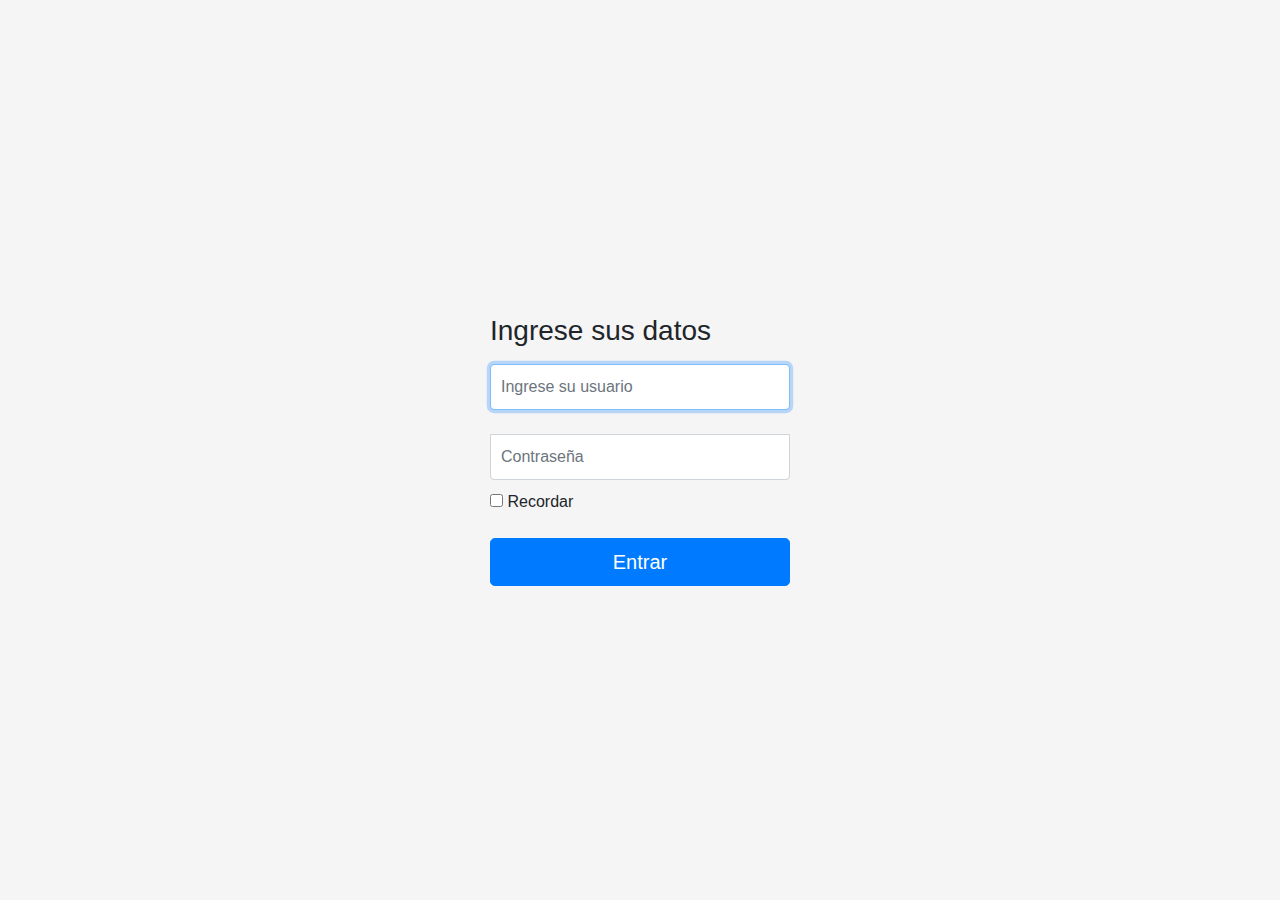
<file: index.html>
<!doctype html>
<html lang="en">
  <head>
    <meta charset="utf-8">
    <meta name="viewport" content="width=device-width, initial-scale=1, shrink-to-fit=no">
    <meta name="description" content="">
    <meta name="author" content=""> 

    <title>Signin Template for Bootstrap</title>

    <!-- Bootstrap core CSS -->
    <link href="css/bootstrap.min.css" rel="stylesheet">

    <!-- Custom styles for this template -->
    <link href="css/login.css" rel="stylesheet">
  </head>

  <body  >
    <div class="form-signin"> 
      <h1 class="h3 mb-3 font-weight-normal">Ingrese sus datos</h1>
      <label for="inputEmail" class="sr-only">Ingrese su usuario</label>
      <input type="text" id="inputUsurio" class="form-control" placeholder="Ingrese su usuario" required autofocus> <br>
      <label for="inputPassword" class="sr-only">Contraseña</label>
      <input type="password" id="inputPassword" class="form-control" placeholder="Contraseña" required>
      <div id="alertLogin"></div>
      <div class="checkbox mb-3">
        <label>
          <input type="checkbox" value="remember-me"> Recordar
        </label>
      </div>
      <button id="btnLogin" class="btn btn-lg btn-primary btn-block">Entrar</button>
      
    </div>
  </body>

  <script type="text/javascript" src="js/jquery-3.2.1.js"></script>
  <script type="text/javascript" src="js/js.cookie.js"></script>
  <script type="text/javascript" src="js/ajax.js"></script> 
  <script type="text/javascript" src="js/login.js"></script>
  <script type="text/javascript" src="js/bootstrap.min.js"></script>
</html>
</file>
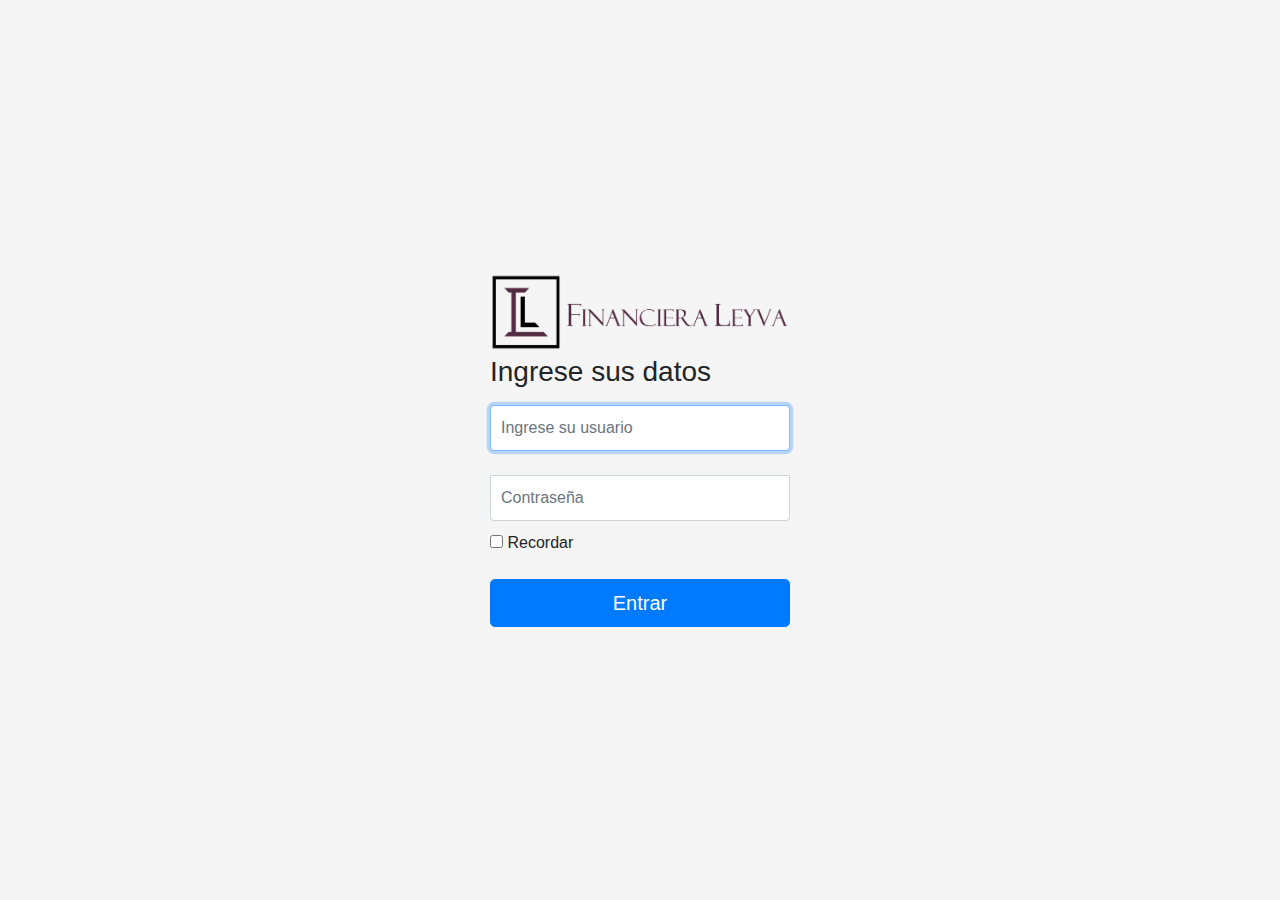
<file: login.html>
<!doctype html>
<html lang="en">
  <head> 
  <meta charset="utf-8">
  <meta name="viewport" content="width=device-width, initial-scale=1, shrink-to-fit=no">
  <meta name="description" content="">
  <meta name="author" content=""> 
  <link rel="icon" type="image/png" href="http://localhost/micro/img/icono.png" />

  <title>Financiera Leal</title>

    <!-- Bootstrap core CSS -->
    <link href="css/bootstrap.min.css" rel="stylesheet">

    <!-- Custom styles for this template -->
    <link href="css/login.css" rel="stylesheet">
  </head>

  <body  >
    <div class="form-signin"> 
      <img src="img/logo.png" alt="" class="img-fluid">
      <h1 class="h3 mb-3 font-weight-normal mt-1">Ingrese sus datos</h1>
      <label for="inputEmail" class="sr-only">Ingrese su usuario</label>
      <input type="text" id="inputUsurio" class="form-control" placeholder="Ingrese su usuario" required autofocus> <br>
      <label for="inputPassword" class="sr-only">Contraseña</label>
      <input type="password" id="inputPassword" onkeypress="ingresarSistema(event)" class="form-control" placeholder="Contraseña" required>
      <div id="alertLogin"></div>
      <div class="checkbox mb-3">
        <label>
          <input type="checkbox" value="remember-me"> Recordar
        </label>
      </div>
      <button id="btnLogin" class="btn btn-lg btn-primary btn-block">Entrar</button>
      
    </div>
  </body>

  <script type="text/javascript" src="js/jquery-3.2.1.js"></script>
  <script type="text/javascript" src="js/js.cookie.js"></script>
  <script type="text/javascript" src="js/ajax.js"></script> 
  <script type="text/javascript" src="js/login.js"></script>
  <script type="text/javascript" src="js/bootstrap.min.js"></script>
</html>
</file>
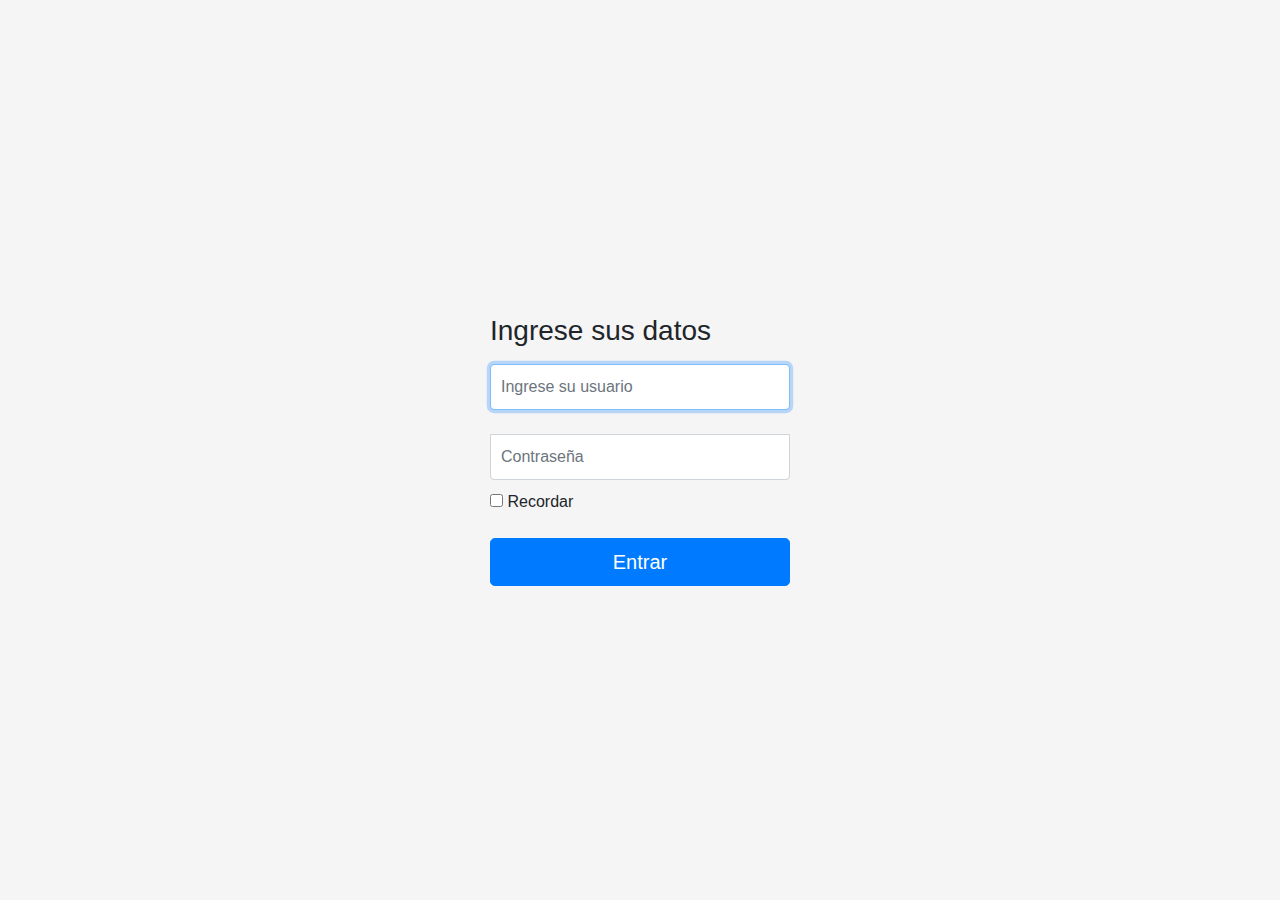
<file: leal 1.1/login.html>
<!doctype html>
<html lang="en">
  <head>
    <meta charset="utf-8">
    <meta name="viewport" content="width=device-width, initial-scale=1, shrink-to-fit=no">
    <meta name="description" content="">
    <meta name="author" content=""> 

    <title>Login</title>

    <!-- Bootstrap core CSS -->
    <link href="css/bootstrap.min.css" rel="stylesheet">

    <!-- Custom styles for this template -->
    <link href="css/login.css" rel="stylesheet">
  </head>

  <body  >
    <div class="form-signin"> 
      <h1 class="h3 mb-3 font-weight-normal">Ingrese sus datos</h1>
      <label for="inputEmail" class="sr-only">Ingrese su usuario</label>
      <input type="text" id="inputUsurio" class="form-control" placeholder="Ingrese su usuario" required autofocus> <br>
      <label for="inputPassword" class="sr-only">Contraseña</label>
      <input type="password" id="inputPassword" onkeypress="ingresarSistema(event)" class="form-control" placeholder="Contraseña" required>
      <div id="alertLogin"></div>
      <div class="checkbox mb-3">
        <label>
          <input type="checkbox" value="remember-me"> Recordar
        </label>
      </div>
      <button id="btnLogin" class="btn btn-lg btn-primary btn-block">Entrar</button>
      
    </div>
  </body>

  <script type="text/javascript" src="js/jquery-3.2.1.js"></script>
  <script type="text/javascript" src="js/js.cookie.js"></script>
  <script type="text/javascript" src="js/ajax.js"></script> 
  <script type="text/javascript" src="js/login.js"></script>
  <script type="text/javascript" src="js/bootstrap.min.js"></script>
</html>
</file>
<file: css/login.css>
html,
body {
  height: 100%;
}

body {
  display: -ms-flexbox;
  display: flex;
  -ms-flex-align: center;
  align-items: center;
  padding-top: 40px;
  padding-bottom: 40px;
  background-color: #f5f5f5;
}

.form-signin {
  width: 100%;
  max-width: 330px;
  padding: 15px;
  margin: auto;
}
.form-signin .checkbox {
  font-weight: 400;
}
.form-signin .form-control {
  position: relative;
  box-sizing: border-box;
  height: auto;
  padding: 10px;
  font-size: 16px;
}
.form-signin .form-control:focus {
  z-index: 2;
}
.form-signin input[type="email"] {
  margin-bottom: -1px;
  border-bottom-right-radius: 0;
  border-bottom-left-radius: 0;
}
.form-signin input[type="password"] {
  margin-bottom: 10px;
  border-top-left-radius: 0;
  border-top-right-radius: 0;
}
</file>
<file: leal 1.1/css/login.css>
html,
body {
  height: 100%;
}

body {
  display: -ms-flexbox;
  display: flex;
  -ms-flex-align: center;
  align-items: center;
  padding-top: 40px;
  padding-bottom: 40px;
  background-color: #f5f5f5;
}

.form-signin {
  width: 100%;
  max-width: 330px;
  padding: 15px;
  margin: auto;
}
.form-signin .checkbox {
  font-weight: 400;
}
.form-signin .form-control {
  position: relative;
  box-sizing: border-box;
  height: auto;
  padding: 10px;
  font-size: 16px;
}
.form-signin .form-control:focus {
  z-index: 2;
}
.form-signin input[type="email"] {
  margin-bottom: -1px;
  border-bottom-right-radius: 0;
  border-bottom-left-radius: 0;
}
.form-signin input[type="password"] {
  margin-bottom: 10px;
  border-top-left-radius: 0;
  border-top-right-radius: 0;
}
</file>
